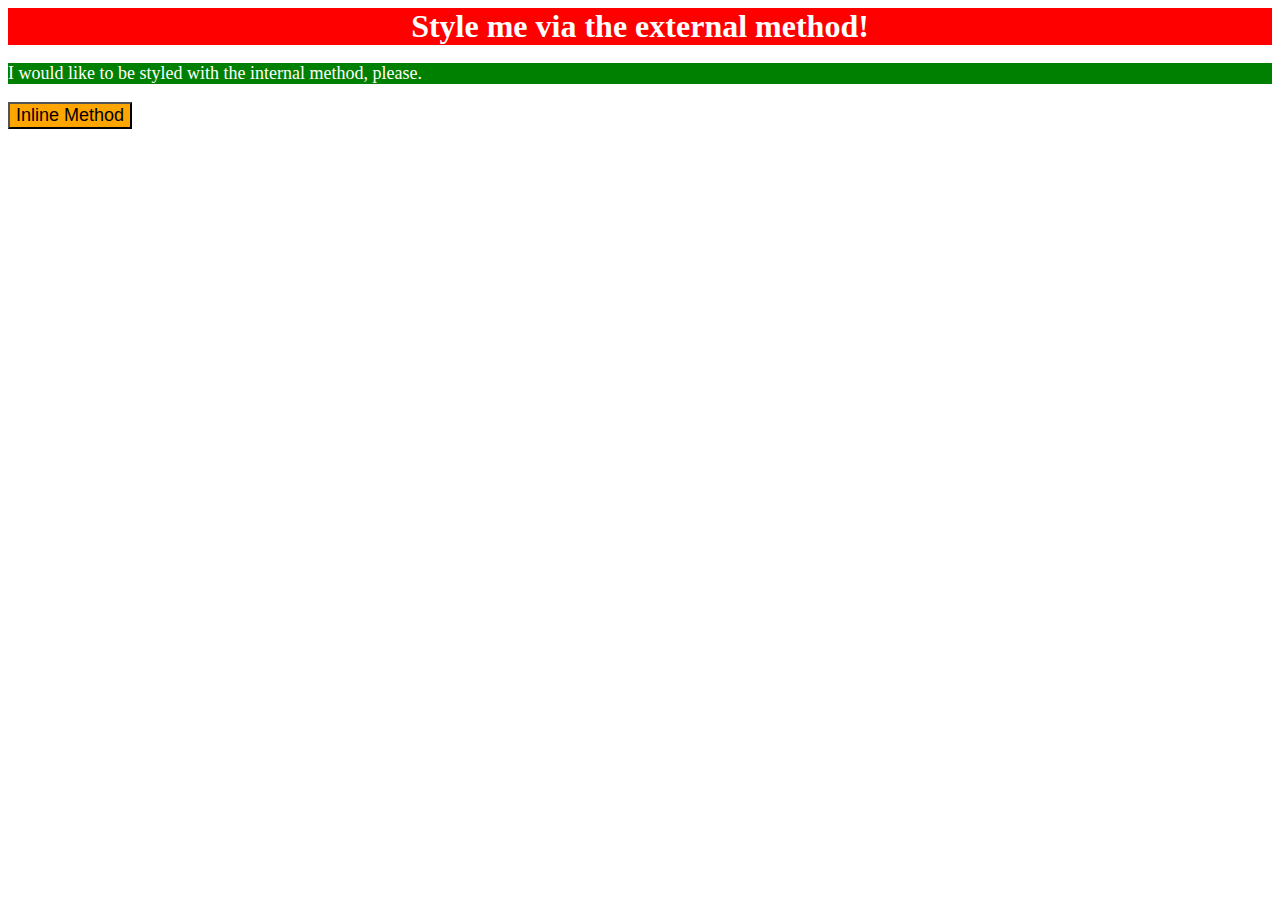
<file: foundations/intro-to-css/01-css-methods/index.html>
<!DOCTYPE html>
<html lang="en">
  <head>
    <meta charset="UTF-8">
    <link href="styles.css" rel="stylesheet" />
    <meta http-equiv="X-UA-Compatible" content="IE=edge">
    <meta name="viewport" content="width=device-width, initial-scale=1.0">
    <title>Methods for Adding CSS</title>

    <style>
      p {
        background-color: green;
        font-size: 18px;
        color: white;
      }
    </style>
  </head>
  <body>
    <div>Style me via the external method!</div>
    <p>I would like to be styled with the internal method, please.</p>
    <button style="background-color: orange; font-size: 18px;">Inline Method</button>
  </body>
</html>
</file>
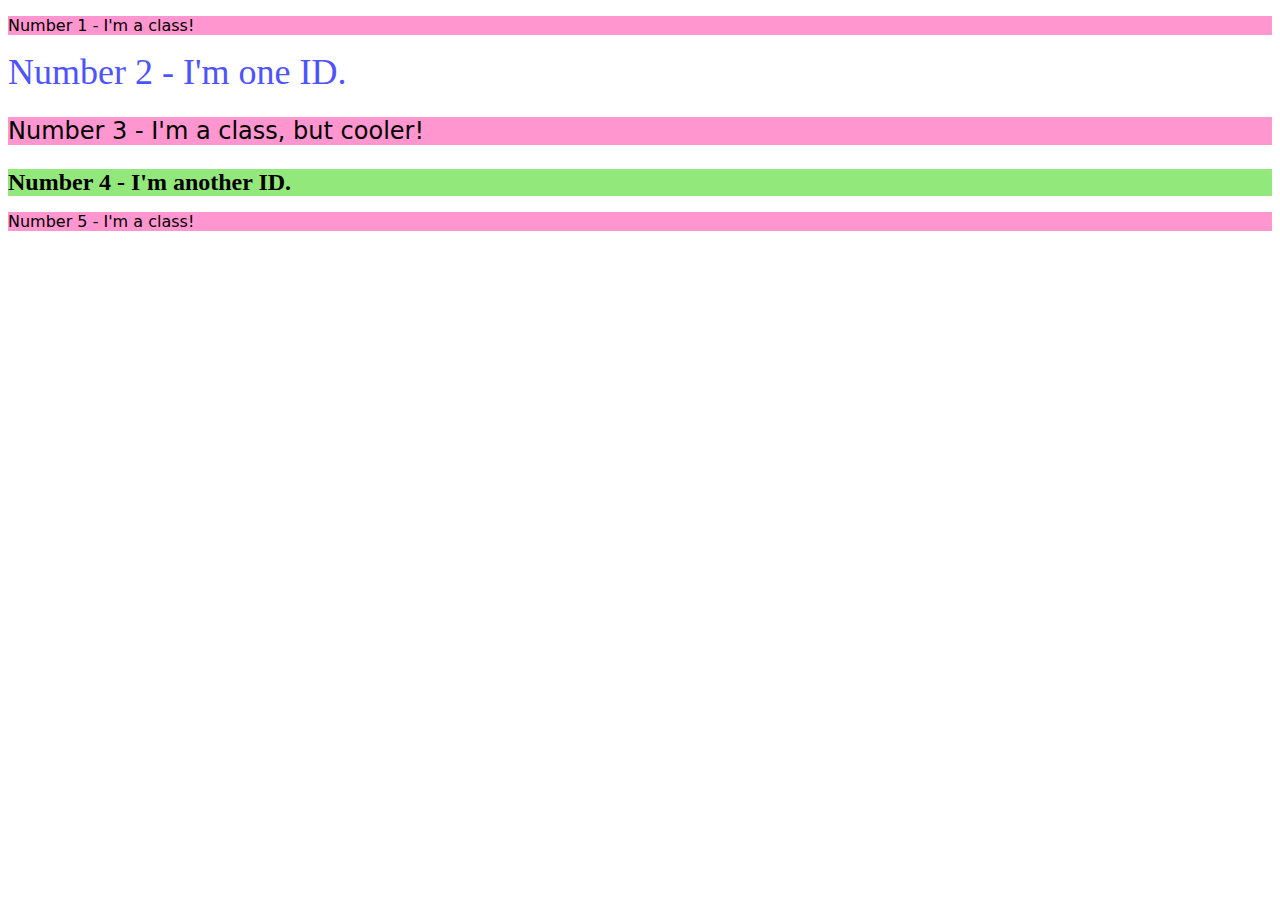
<file: foundations/intro-to-css/02-class-id-selectors/index.html>
<!DOCTYPE html>
<html lang="en">
  <head>
    <meta charset="UTF-8">
    <meta http-equiv="X-UA-Compatible" content="IE=edge">
    <meta name="viewport" content="width=device-width, initial-scale=1.0">
    <title>Class and ID Selectors</title>
    <link rel="stylesheet" href="style.css">
  </head>
  <body>
    <p class="class">Number 1 - I'm a class!</p>
    <div id="first-id">Number 2 - I'm one ID.</div>
    <p class="class cooler-class">Number 3 - I'm a class, but cooler!</p>
    <div id="second-id">Number 4 - I'm another ID.</div>
    <p class="class">Number 5 - I'm a class!</p>
  </body>
</html>
</file>
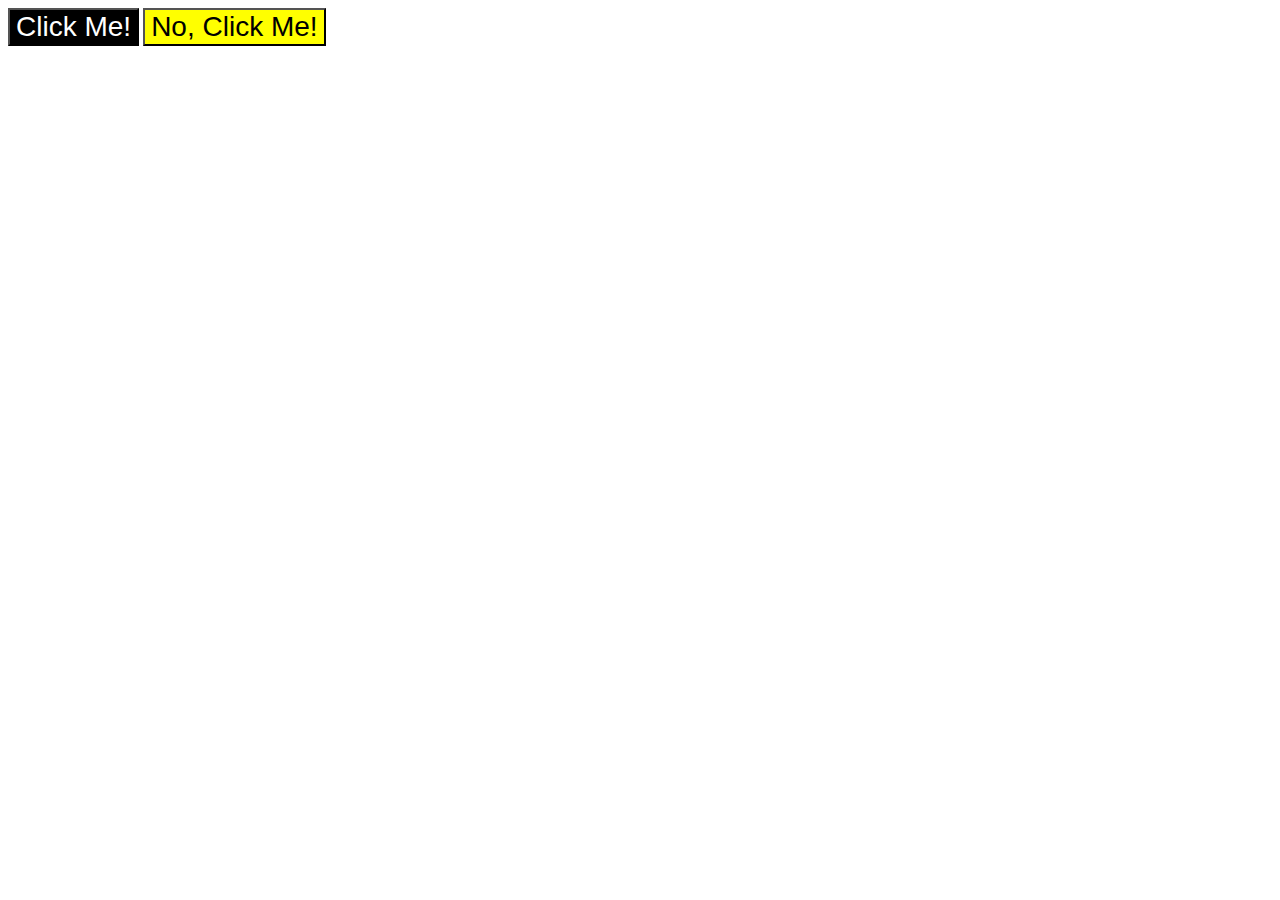
<file: foundations/intro-to-css/03-grouping-selectors/index.html>
<!DOCTYPE html>
<html lang="en">
  <head>
    <meta charset="UTF-8">
    <meta http-equiv="X-UA-Compatible" content="IE=edge">
    <meta name="viewport" content="width=device-width, initial-scale=1.0">
    <title>Grouping Selectors</title>
    <link rel="stylesheet" href="style.css">
  </head>
  <body>
    <button class="clicky">Click Me!</button>
    <button class="no-clicky">No, Click Me!</button>
  </body>
</html>
</file>
<file: foundations/intro-to-css/01-css-methods/styles.css>
div {
    background-color: red;
    color: white;
    font-size: 32px;
    text-align: center;
    font-weight: bold;
}
</file>
<file: foundations/intro-to-css/02-class-id-selectors/style.css>
/* Add CSS Styling */
.class {
    background-color: #FF96CF;
    font-family: verdana, 'DejaVu Sans', 'sans-serif';
}

.cooler-class {
    font-size: 24px;
}

#first-id {
    color: #4D54FF;
    font-size: 36px;
}

#second-id {
    font-size: 24px;
    font-weight: bold;
    background-color: #93E87B;
}
</file>
<file: foundations/intro-to-css/03-grouping-selectors/style.css>
/* Add CSS Styling */
.clicky,
.no-clicky {
    font-size: 28px;
    font-family: Helvetica, 'Times New Roman', 'sans-serif';
}

.clicky{
    background-color: #000;
    color: #fff;
}

.no-clicky{
    background-color: rgb(255, 255, 0);
}
</file>
